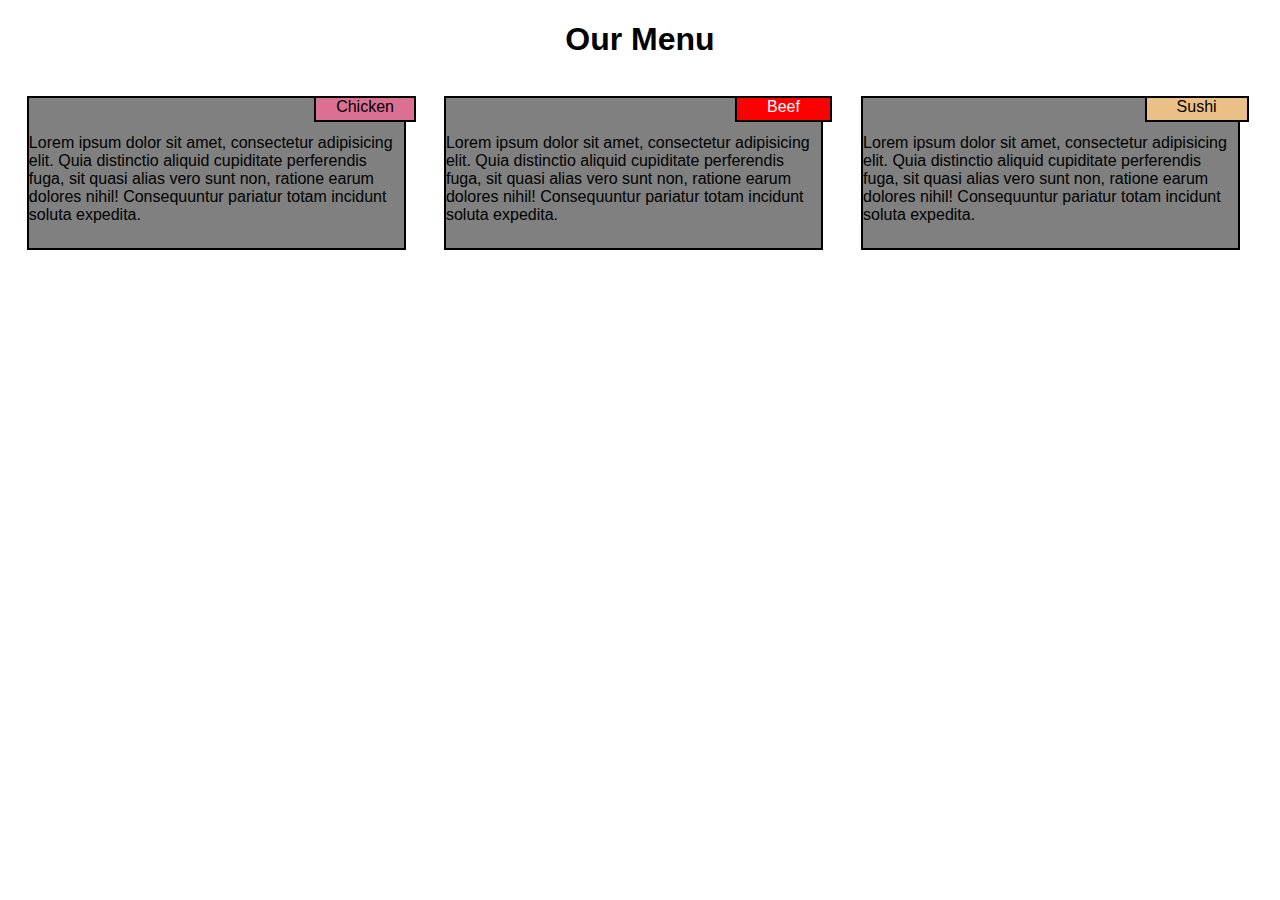
<file: site/index.html>
<!DOCTYPE html>
<html>
<head>
	<title>Asignment 2</title>
	<link rel="stylesheet" type="text/css" href="style.css">
	<meta charset="utf-8">

</head>
<body>

<h1 >Our Menu</h1>
<div class="row">

	<div class="col_l_3 col_m_2">
		<p id="p1">
			<span id="box1">Chicken</span> <br><br>
					Lorem ipsum dolor sit amet, consectetur adipisicing elit. Quia distinctio aliquid cupiditate perferendis fuga, sit quasi alias vero sunt non, ratione earum dolores nihil! Consequuntur pariatur totam incidunt soluta expedita.
		</p>
	</div>
	<div class="col_l_3 col_m_2">
		<p id="p1">
			<span id="box2">Beef</span> <br><br>
					Lorem ipsum dolor sit amet, consectetur adipisicing elit. Quia distinctio aliquid cupiditate perferendis fuga, sit quasi alias vero sunt non, ratione earum dolores nihil! Consequuntur pariatur totam incidunt soluta expedita.
		</p>
	</div>
	<div class="col_l_3 col_m_1">
		<p id="p1">
			<span id="box3">Sushi</span> <br><br>
					Lorem ipsum dolor sit amet, consectetur adipisicing elit. Quia distinctio aliquid cupiditate perferendis fuga, sit quasi alias vero sunt non, ratione earum dolores nihil! Consequuntur pariatur totam incidunt soluta expedita.
		</p>
	</div>	

</div>



</body>
</html>
</file>
<file: site/style.css>
body
{
	font-family: Verdana, Geneva, sans-serif
}
h1
{
	text-align: center;
}
/**** Basic Styles ****/
#p1
{
	border: 2px solid black;
	width: 90%;
	height: 150px;
	background-color :grey; 
	margin-left: auto;
	margin-right: auto;
}

.row
{
	width: 100%;
}

/** For large devices **/
@media(min-width: 1200px)
{
	#box1
	{
		background-color: #db7093;
		border:2px solid black;
		padding: 0px 20px 5px 20px;
		margin:76%;
		
		
	}
	#box2
	{
		background-color: red;
		border:2px solid black;
		padding: 0px 30px 5px 30px;
		color: white;
		margin:77%;
		
		
	}

	#box3
	{
		background-color: #eac086;
		border:2px solid black;
		padding: 0px 30px 5px 30px;
		margin:75%;
		
		
	}

	.col_l_3
	{
		float: left;
		width: 33%;
	}

}
/** For medium devices **/ 
@media(min-width: 950px) and (max-width: 1199px)
{
	#box1
	{
		background-color: #db7093;
		border:2px solid black;
		padding: 0px 20px 5px 20px;
		margin:81%;
		
		
	}

	#box2
	{
		background-color: red;
		border:2px solid black;
		padding: 0px 30px 5px 30px;
		color: white;
		margin:81%;
		
		
	}

	#box3
	{
		background-color: #eac086;
		border:2px solid black;
		padding: 0px 30px 5px 30px;
		margin:90.5%;
		
		
	}

	.col_m_2
	{
		float: left;
		width: 50%;
	}
	.col_m_1
	{
		float: left;
		width: 100%;
	}
} 
/** For Small devices **/
@media(max-width: 949px)
{
	#box1
	{
		background-color: #db7093;
		border:2px solid black;
		padding: 0px 20px 5px 20px;
		margin:88%;
		
		
	}

	#box2
	{
		background-color: red;
		border:2px solid black;
		padding: 0px 30px 5px 30px;
		color: white;
		margin:89%;
		
		
	}

	#box3
	{
		background-color: #eac086;
		border:2px solid black;
		padding: 0px 30px 5px 30px;
		margin:88.4%;
		
		
	}

}
</file>
